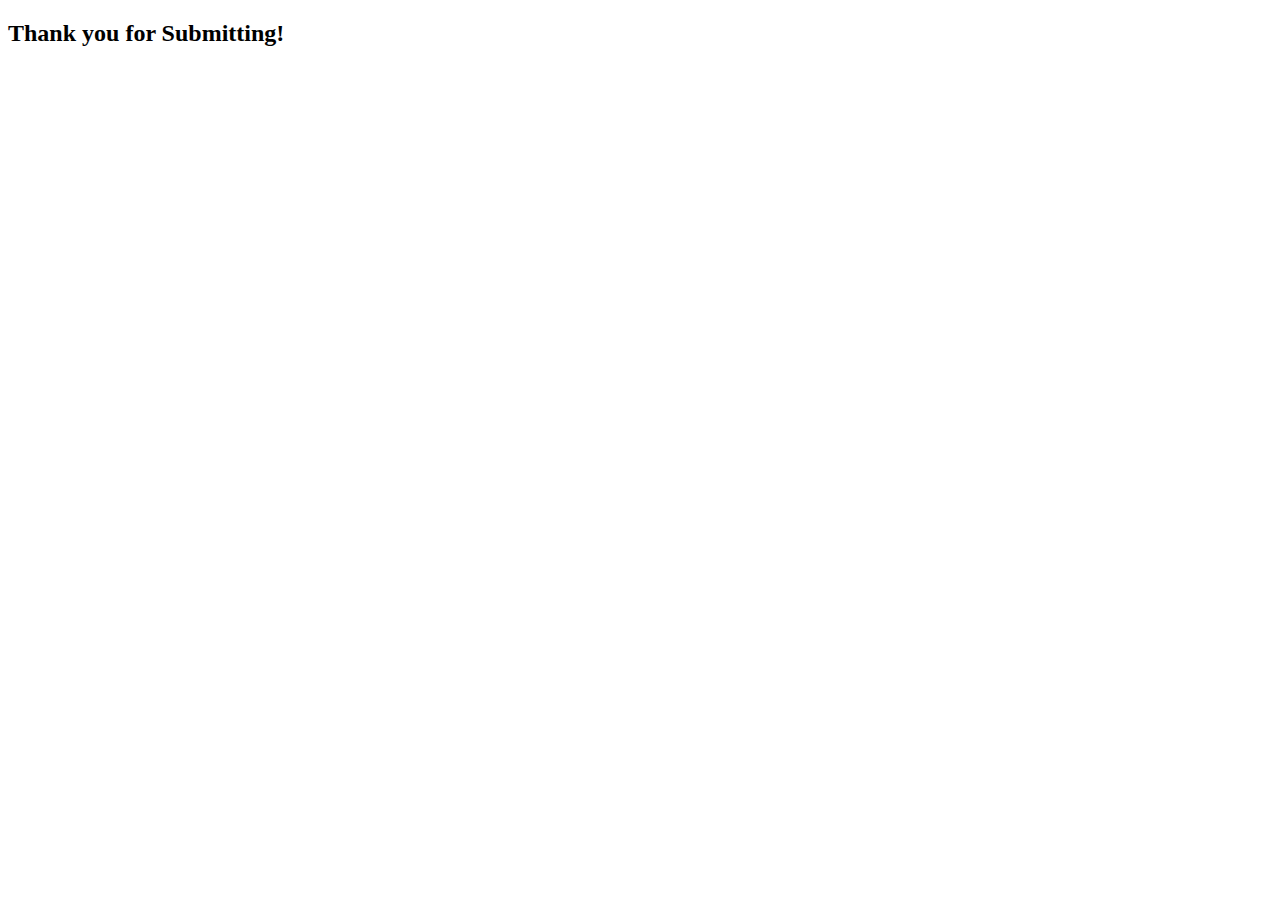
<file: contacts.html>
<!DOCTYPE html>
<html lang="en">
<head>
    <meta charset="UTF-8">
    <meta http-equiv="X-UA-Compatible" content="IE=edge">
    <meta name="viewport" content="width= <device-width>, initial-scale=1.0">
    <title>Document</title>
</head>
<body>
    <h2>Thank you for Submitting!</h2>
</body>
</html>
</file>
